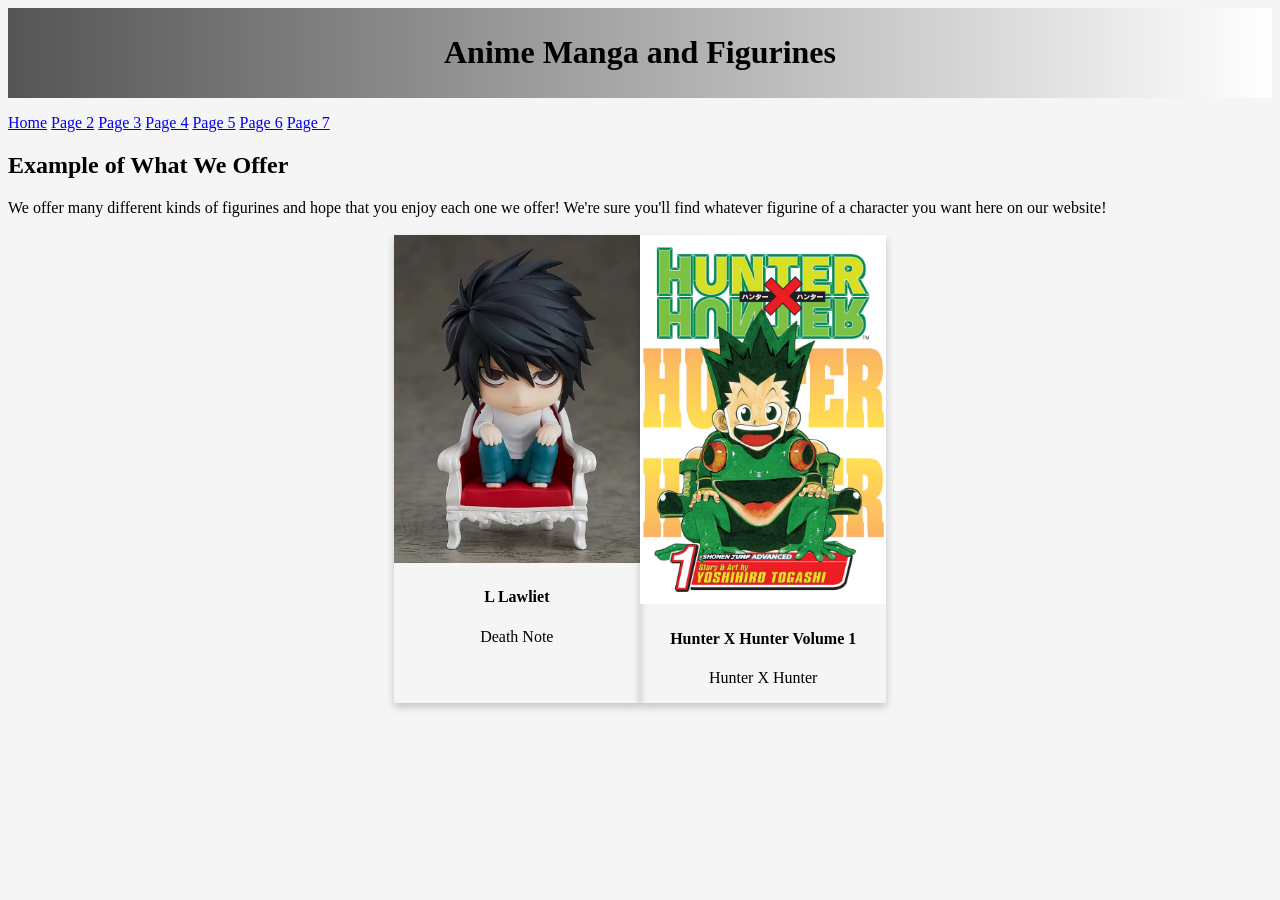
<file: index.html>
<!DOCTYPE html>
<html>
<head>
<meta charset="UTF-8">
<meta name="viewport" content="width=device-width, initial-scale=1.0">
<title>Anime Manga and Figurines</title>

<!-- Page built by: Andre Mitchell -->

<style>
    body{
        background: whitesmoke;
        font-family:'Times New Roman', Times, serif;
        color: black;
        margin: 10;
    }
    header{
        text-align: center;
        padding: 5px;
        background: linear-gradient(90deg, #555555, white);
    }
    img {
        width: 25%;
    }
    
</style>
</head>
<body>
    <header>
        <h1>Anime Manga and Figurines</h1>
    </header>
    <p>
        <nav>
            <a href="index.html">Home</a>
            <a href="page2.html">Page 2</a>
            <a href="page3.html">Page 3</a>
            <a href="page4.html">Page 4</a>
            <a href="page5.html">Page 5</a>
            <a href="page6.html">Page 6</a>
            <a href="page7.html">Page 7</a>
        </nav>
    </p>
    <section>
        <h2> Example of What We Offer</h2>
        <p> We offer many different kinds of figurines and hope that you enjoy each one we offer! We're sure you'll find whatever figurine of a character you want here on our website!</p>

        
    </section>
    <style>
    
.card {
  box-shadow: 0 4px 8px 0 rgba(0,0,0,0.2);
  transition: 0.3s;
  width: 20%;
  
}

.card:hover {
  box-shadow: 0 8px 16px 0 rgba(0,0,0,0.2);
}

.content p {
    text-align: center;

}

.content h4 {
    text-align: center;
    
}

.container {
  display: flex;
  justify-content: center;
  padding: 2px 16px;
}
</style>
</head>
<body>

 <div class="container">

<div class="card">
  <img src="L.avif" alt="L" style="width:100%">
 <div class="content">
 <h4>L Lawliet</h4> 
 <p>Death Note</p> 
</div>

</div>

<div class="card">

<img src="HunterxHunter.jpg" alt="Manga" style="width:100%">
<div class="content">
<h4>Hunter X Hunter Volume 1</h4>
<p>Hunter X Hunter</p>
</div>

</div>

</body>
</html>
</file>
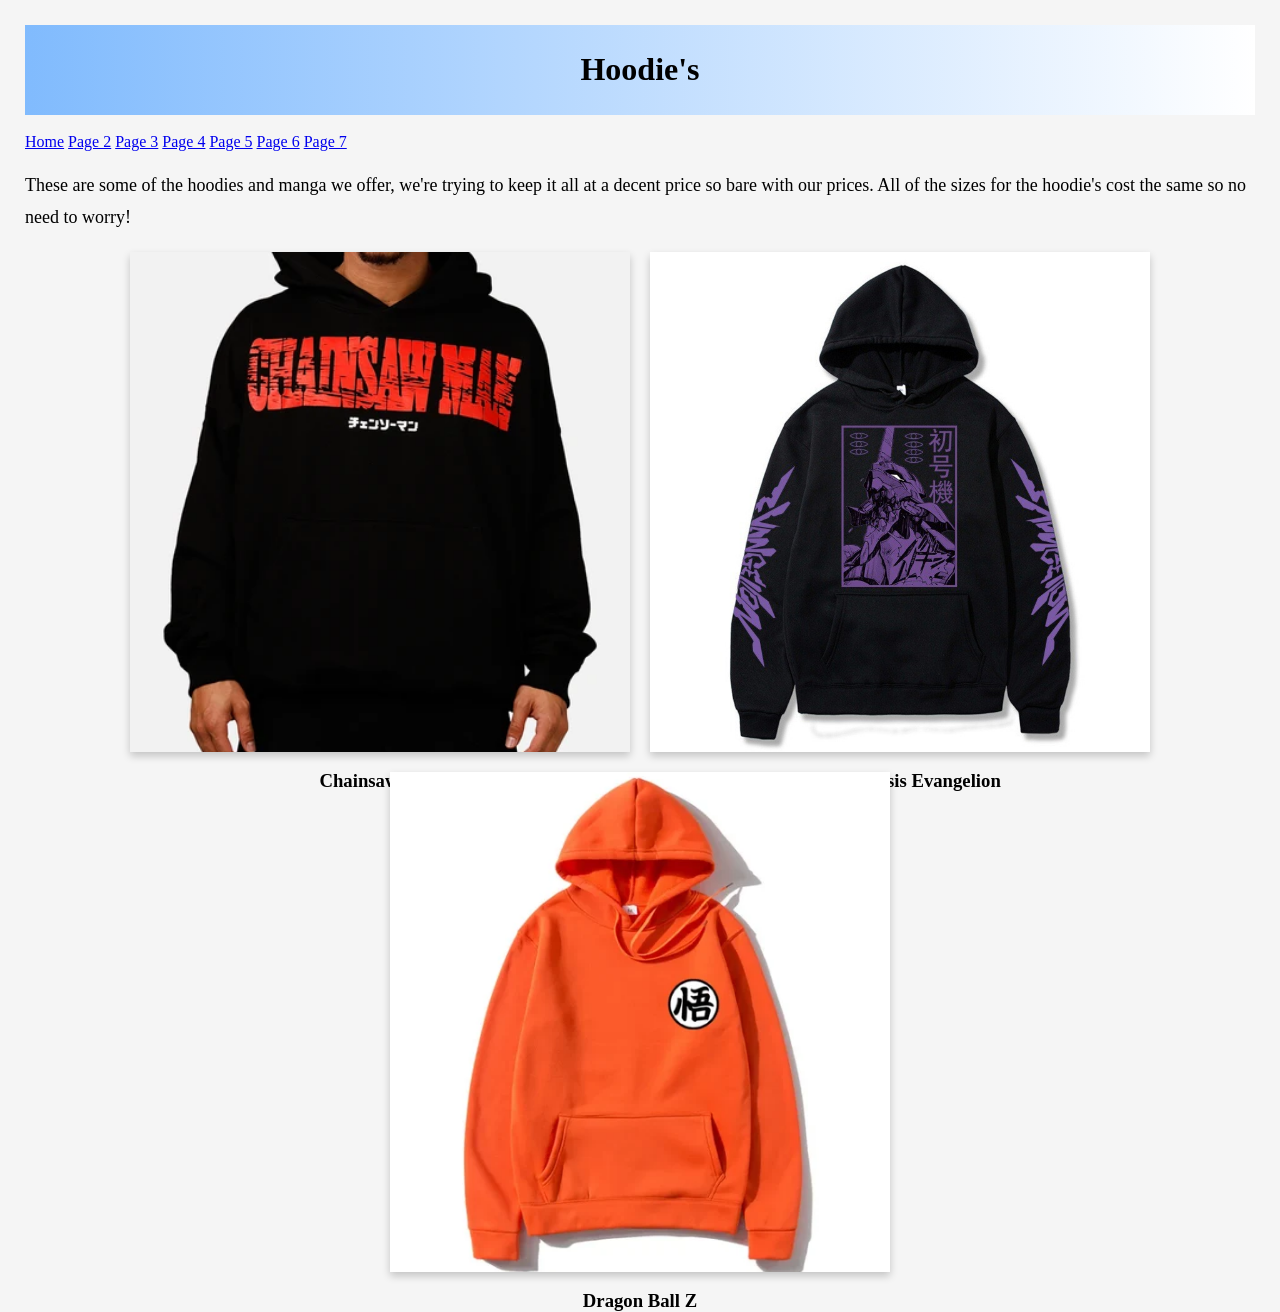
<file: page2.html>
<!DOCTYPE html>
<html>
<head>
<title>Hoodies</title>

<!-- Page built by: Andre Mitchell -->

<link rel="stylesheet" href="style.css">
<body>   
    <header>
    <h1>Hoodie's</h1>
    </header>
     <p>
        <nav>
            <a href="index.html">Home</a>
            <a href="page2.html">Page 2</a>
            <a href="page3.html">Page 3</a>
            <a href="page4.html">Page 4</a>
            <a href="page5.html">Page 5</a>
            <a href="page6.html">Page 6</a>
            <a href="page7.html">Page 7</a>
        </nav>
    </p>
    <p>These are some of the hoodies and manga we offer, we're trying to keep it all at a decent price so bare with our prices. All of the sizes for the hoodie's cost the same so no need to worry! </p>
</body>
<section>
<style>
    .card {
  box-shadow: 0 4px 8px 0 rgba(0,0,0,0.2);
  transition: 0.3s;
  width: 20%;
    }
 .card-container {
  display: flex;
  flex-direction: row;
  gap: 20px; 
  justify-content: center; 
  flex-wrap: wrap;
 }

 img {
  max-width: 100%;
  height: auto;
  display: block;
  margin: 0 auto;
 }
    body{
        background: whitesmoke;
        font-family:'Times New Roman', Times, serif;
        color: black;
        margin: 10;
    }
    header{
        text-align: center;
        padding: 5px;
        background: linear-gradient(90deg, #77b6feec, white);
    }
    .flip-card {
  background-color: transparent;
  width: 500px;
  height: 500px;
  perspective: 1000px;
}

.flip-card-inner {
  position: relative;
  width: 100%;
  height: 100%;
  text-align: center;
  transition: transform 0.6s;
  transform-style: preserve-3d;
  box-shadow: 0 4px 8px 0 rgba(0,0,0,0.2);
}

.flip-card:hover .flip-card-inner {
  transform: rotateY(180deg);
}

.flip-card-front, .flip-card-back {
  position: absolute;
  width: 100%;
  height: 100%;
  -webkit-backface-visibility: hidden;
  backface-visibility: hidden;
}

.flip-card-front {
  background-color: #bbb;
  color: black;
}

.flip-card-back {
  background-color: #404041;
  color: white;
  transform: rotateY(180deg);
}
.flip-card-front img {
  width: 100%;
  height: 100%;
  object-fit: cover; /* Keeps aspect ratio and fills the space */
  display: block;
}

</style>
<body>
  <div class="card-container">
  <!-- Card 1 -->
  <div class="flip-card">
    <div class="flip-card-inner">
      <div class="flip-card-front">
           <img src="csm hoodie.webp" alt="CSM" style="width:100%">
        <h3>Chainsaw Man</h3>
      </div>
      <div class="flip-card-back">
<h1>Chainsaw Man Title</h1>
<h2>$27</h2>
      </div>
    </div>
  </div>

  <!-- Card 2 -->
  <div class="flip-card">
    <div class="flip-card-inner">
      <div class="flip-card-front">
<img src="Neon Genisis.jpg" alt="Neon" style="width:100%">
        <h3>Neon Genesis Evangelion</h3>
      </div>
      <div class="flip-card-back">
        <h1>Neon Genesis Evangelion</h1>
        <h2>$27</h2>
      </div>
    </div>
  </div>


  <!-- Card 3 -->
  <div class="flip-card">
    <div class="flip-card-inner">
      <div class="flip-card-front">
           <img src="DBZ.webp" alt="DBZ" style="width:100%">
        <h3>Dragon Ball Z</h3>
      </div>
      <div class="flip-card-back">
<h1>Dragon Ball Z</h1>
<h2>$27</h2>
      </div>
    </div>
  </div>
  </div>
</section>
</body>

</html>
</head>
</file>
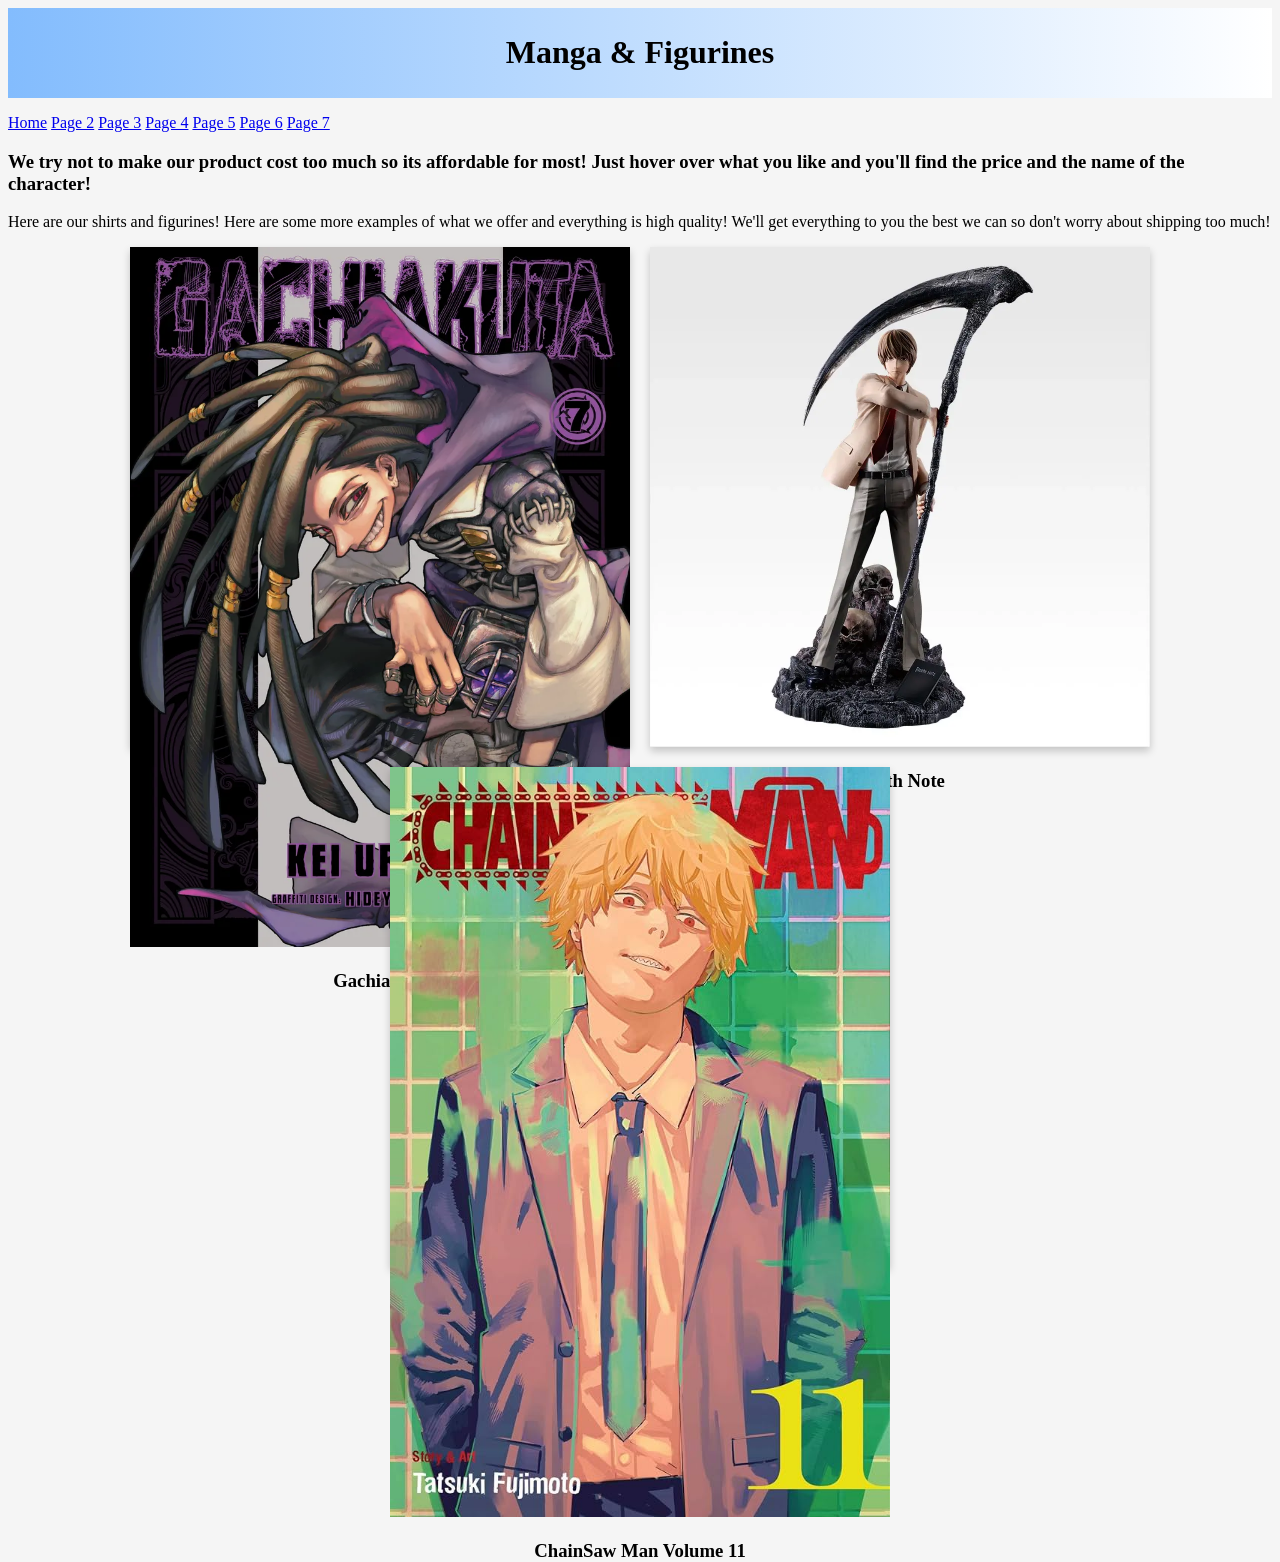
<file: page3.html>
<!DOCTYPE html>
<html>
<head>
  <title>Manga & Figurines</title>

<!-- Page built by: Andre Mitchell -->

<body2>
   <header>
    <h1>Manga & Figurines</h1>
   </header>
</body2>
<body>
  
        <p>
        <nav>
            <a href="index.html">Home</a>
            <a href="page2.html">Page 2</a>
            <a href="page3.html">Page 3</a>
            <a href="page4.html">Page 4</a>
            <a href="page5.html">Page 5</a>
            <a href="page6.html">Page 6</a>
            <a href="page7.html">Page 7</a>
        </nav>
        <h3>We try not to make our product cost too much so its affordable for most! Just hover over what you like and you'll find the price and the name of the character!</h3>

    </p>
    <p>Here are our shirts and figurines! Here are some more examples of what we offer and everything is high quality! We'll get everything to you the best we can so don't worry about shipping too much!</p>
<style>
    body{
        background: whitesmoke;
        font-family:'Times New Roman', Times, serif;
        color: black;
        margin: 10;
    }
    header{
        text-align: center;
        padding: 5px;
        background: linear-gradient(90deg, #77b6fee7, white);
    }
    
    </style>
    <Section>
    <style>
body {
  font-family: 'Times New Roman', Times, serif;
}

    .card {
  box-shadow: 0 4px 8px 0 rgba(0,0,0,0.2);
  transition: 0.3s;
  width: 20%;
    }
 .card-container {
  display: flex;
  flex-direction: row;
  gap: 20px; 
  justify-content: center; 
  flex-wrap: wrap;
 }

.flip-card {
  background-color: transparent;
  width: 500px;
  height: 500px;
  perspective: 1000px;
}

.flip-card-inner {
  position: relative;
  width: 100%;
  height: 100%;
  text-align: center;
  transition: transform 0.6s;
  transform-style: preserve-3d;
  box-shadow: 0 4px 8px 0 rgba(0,0,0,0.2);
}

.flip-card:hover .flip-card-inner {
  transform: rotateY(180deg);
}

.flip-card-front, .flip-card-back {
  position: absolute;
  width: 100%;
  height: 100%;
  -webkit-backface-visibility: hidden;
  backface-visibility: hidden;
}

.flip-card-front {
  background-color: #bbb;
  color: black;
}

.flip-card-back {
  background-color: #404041;
  color: white;
  transform: rotateY(180deg);
}
</style>
  <div class="card-container">
<div class="flip-card">
  <div class="flip-card-inner">
    <div class="flip-card-front">
    <img src="Jabber.webp" alt="Jabber" style="width:100%">
      <h3>Gachiakuta</h3> 
     </div>
    <div class="flip-card-back">
   <h1>Jabber Wonger</h1>
      <h2>$18</h2>
    </div>
  </div>
</div>

  <div class="flip-card">
    <div class="flip-card-inner">
      <div class="flip-card-front">
<img src="Light Yagami.webp" alt="Light" style="width:100%">
        <h3>Death Note</h3>
      </div>
      <div class="flip-card-back">
        <h1>Light Yagami</h1>
        <h2>$25</h2>
      </div>
    </div>
  </div>

  <div class="flip-card">
    <div class="flip-card-inner">
      <div class="flip-card-front">
<img src="Denji.jpg" alt="Denji" style="width:100%">
        <h3>ChainSaw Man Volume 11</h3>
      </div>
      <div class="flip-card-back">
        <h1>Denji </h1>
        <h2>$18</h2>
      </div>
    </div>
  </div>
</div>

</Section>

</head>
</body>
</html>
</file>
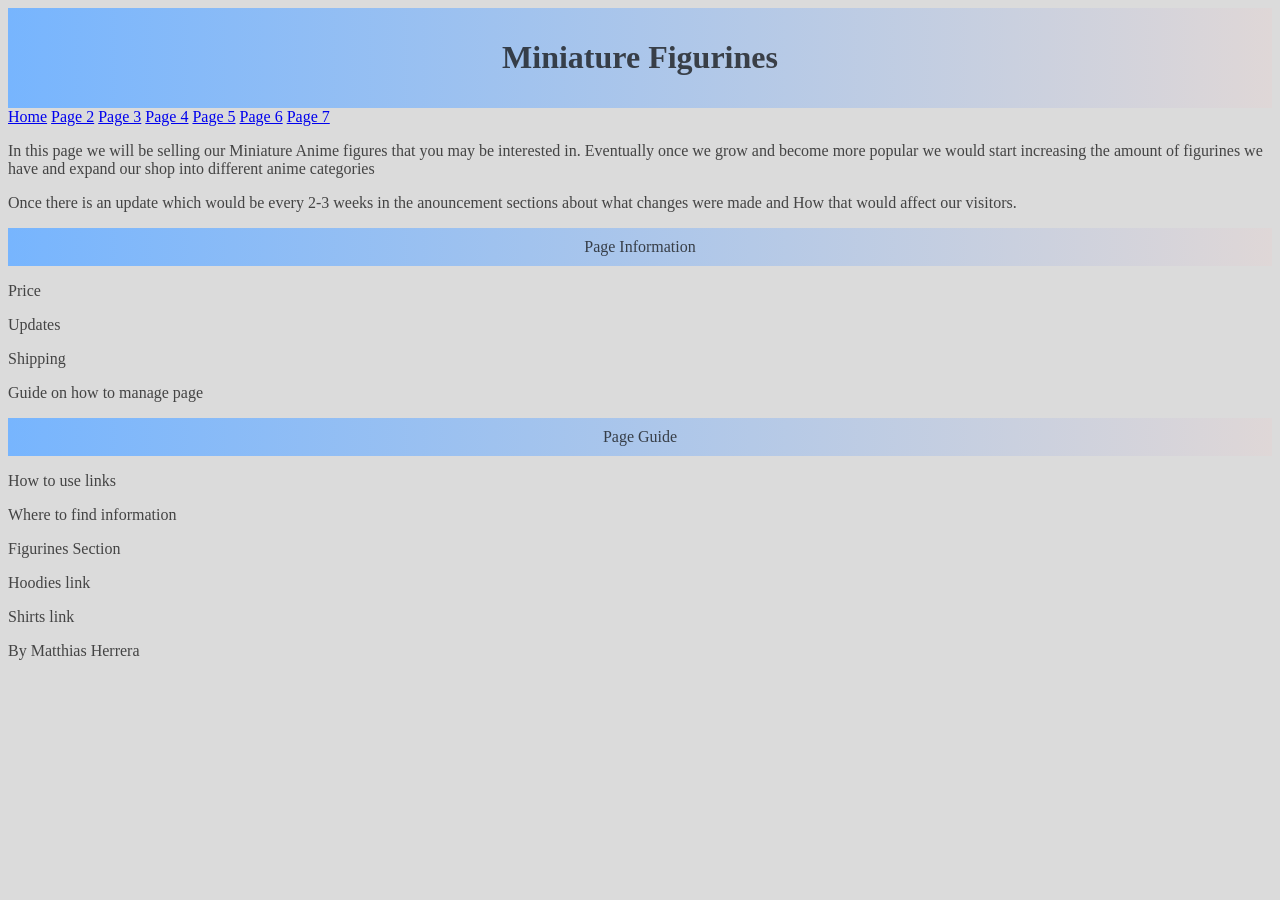
<file: page4.html>
<!DOCTYPE html>
<html> 
       <title> Figures </title>
        <header> 
            <h1>Miniature Figurines </h1>
        </header>
    <nav>
            <a href="index.html">Home</a>
            <a href="page2.html">Page 2</a>
            <a href="page3.html">Page 3</a>
            <a href="page4.html">Page 4</a>
            <a href="page5.html">Page 5</a>
            <a href="page6.html">Page 6</a>
            <a href="page7.html">Page 7</a>
        </nav>
   
    <p> In this page we will be selling our Miniature Anime figures that you may be interested in. Eventually once we grow and become more popular we would start increasing the amount of figurines we have and expand our shop into different anime categories</p>
<head>
<style>
    body{
         background: rgba(209, 209, 209, 0.774);
        font-family:'Times New Roman', Times, serif;
        color: rgba(15, 15, 15, 0.74);
        margin: 10;
    }
    header{
        text-align: center;
        padding: 10px;
        background: linear-gradient(90deg, #77B5FE, rgb(223, 215, 215));
    }
</style>
</head>
</style>
    <body>
        <p>
        
    </p>
</body> 
<p> Once there is an update which would be every 2-3 weeks in the anouncement sections about what changes were made and How that would affect our visitors.</p>
<section Figurines> </section>
<header> Page Information</header>
    <p> Price </p>
    <p> Updates </p>
    <p> Shipping </p>
    <p> Guide on how to manage page</p>
    <section Figurines> </section>
    <section Navigation>
        <header> Page Guide </header>
        <p> How to use links </p>
        <p> Where to find information </p>
        <p> Figurines Section </p>
        <p> Hoodies link </p>
        <p> Shirts link </p>
    </section>
    <p> By Matthias Herrera </p>
</file>
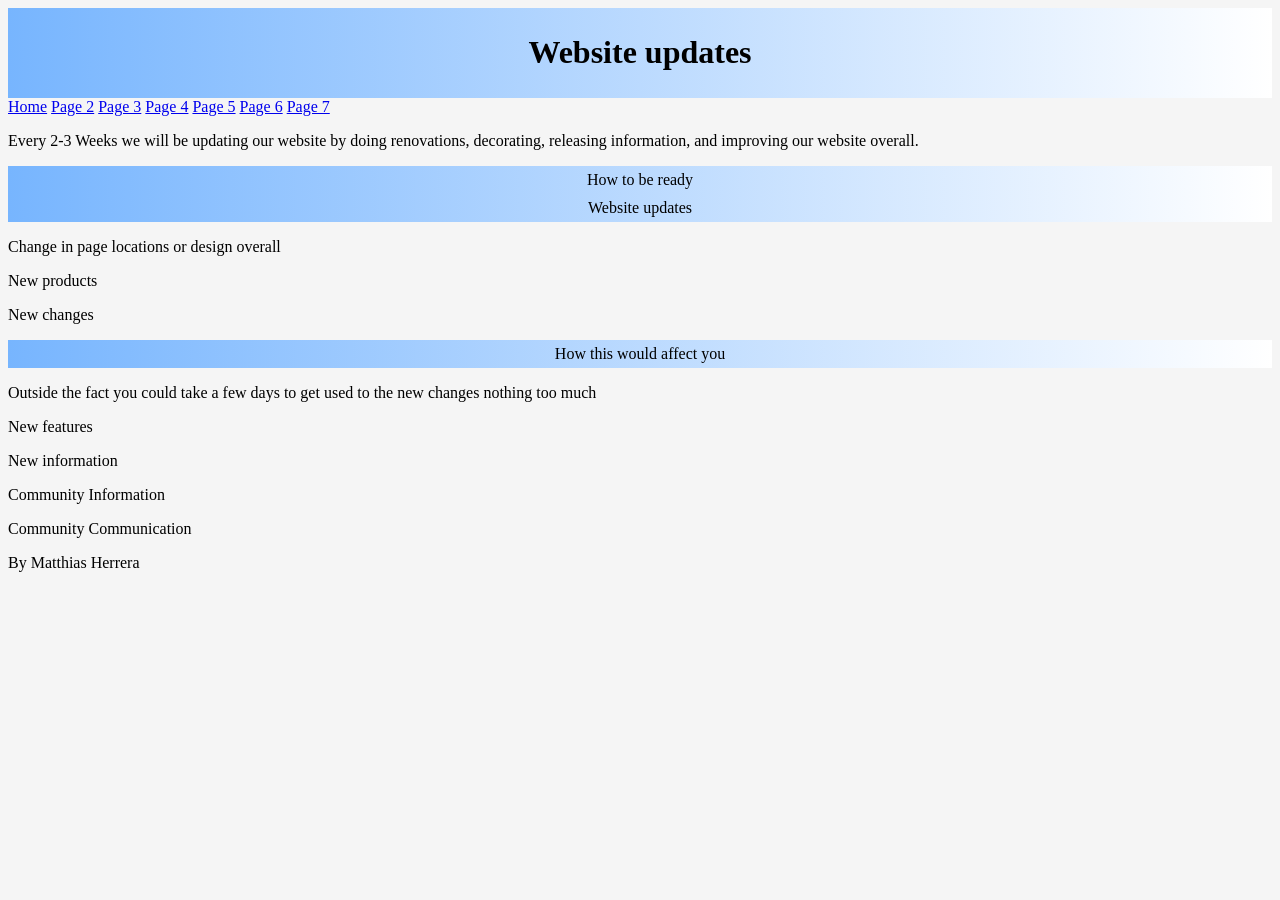
<file: page5.html>
<!DOCTYPE html>
<html>
      <title>Updates</title>
    <header> 
        <h1> Website updates </h1>
    </header>
    
    <nav>
            <a href="index.html">Home</a>
            <a href="page2.html">Page 2</a>
            <a href="page3.html">Page 3</a>
            <a href="page4.html">Page 4</a>
            <a href="page5.html">Page 5</a>
            <a href="page6.html">Page 6</a>
            <a href="page7.html">Page 7</a>
        </nav>
    <p> Every 2-3 Weeks we will be updating our website by doing renovations, decorating, releasing information, and improving our website overall.</p>
<style>
    body{
        background: whitesmoke;
        font-family:'Times New Roman', Times, serif;
        color: rgb(0, 0, 0);
        margin: 10;
    }
    header{
        text-align: center;
        padding: 5px;
        background: linear-gradient(90deg, #77B5FE, white);
    }
</style>
    <body>
        <p>
     
    </p>
<header> How to be ready</header>

<section Website Updates></section>
<header> Website updates </header>
<p> Change in page locations or design overall</p>
<p> New products</p>
<p> New changes </p>
</header>
<section Website Updates></section>

<section Costumer></section>
<header> How this would affect you </header>
<P> Outside the fact you could take a few days to get used to the new changes nothing too much </P>
<p> New features </p>
<p> New information</p>
</section Costumer></P>
<p> Community Information </p>
<p> Community Communication</p>
</head>

</body>
</html>
<p> By Matthias Herrera </p>
</file>
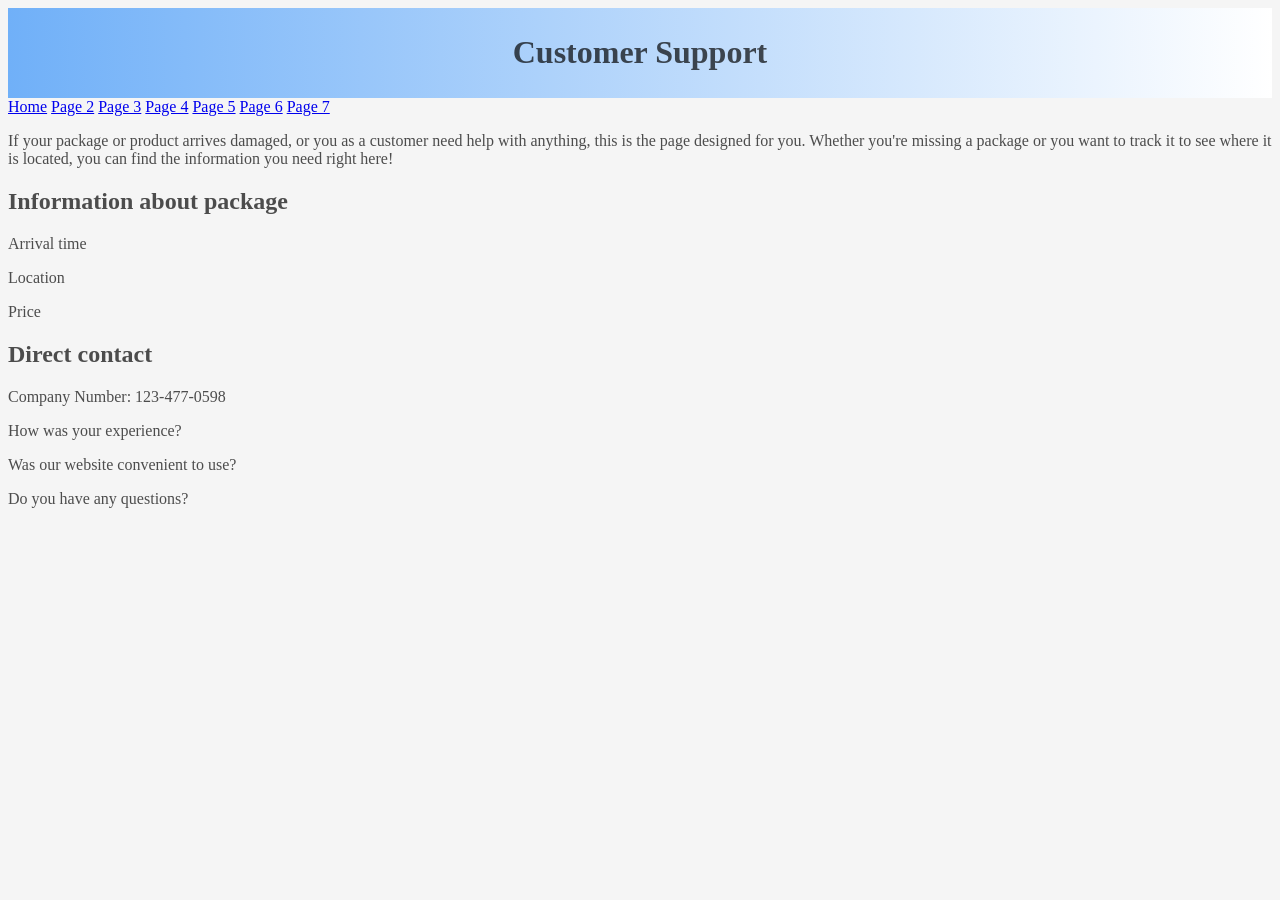
<file: page6.html>
<!DOCTYPE html>
<html>
<head>
<title>Customer Support</title>  

<!-- Page built by: Isabella Lozano -->

    <header>
        <h1>Customer Support</h1>
    </header>
    
        <nav>
            <a href="index.html">Home</a>
            <a href="page2.html">Page 2</a>
            <a href="page3.html">Page 3</a>
            <a href="page4.html">Page 4</a>
            <a href="page5.html">Page 5</a>
            <a href="page6.html">Page 6</a>
            <a href="page7.html">Page 7</a>
        </nav>
    <style>
    body{
        background: whitesmoke;
        font-family:'Times New Roman', Times, serif;
        color: rgba(0, 0, 0, 0.692);
        margin: 10;
    }
    header{
        text-align: center;
        padding: 5px;
        background: linear-gradient(90deg, #70b0f8, white);
    }
</style>
</head>
<body>
   
<p> 
    If your package or product arrives damaged, or you as a customer need help with anything,
    this is the page designed for you. Whether you're missing a package or you want to track it to see where it is located,
    you can find the information you need right here!
</p>

<h2>Information about package</h2>
<section package>
<p> Arrival time </p>
<p> Location </p>
<p> Price</p>
</section package>

<section Contact></section>
<h2> Direct contact</h2>
<p> Company Number: 123-477-0598 </p>
<p> How was your experience? </p>
<p> Was our website convenient to use? </p>
<p> Do you have any questions? </p>
</section Contact>
</body>
</html>
</file>
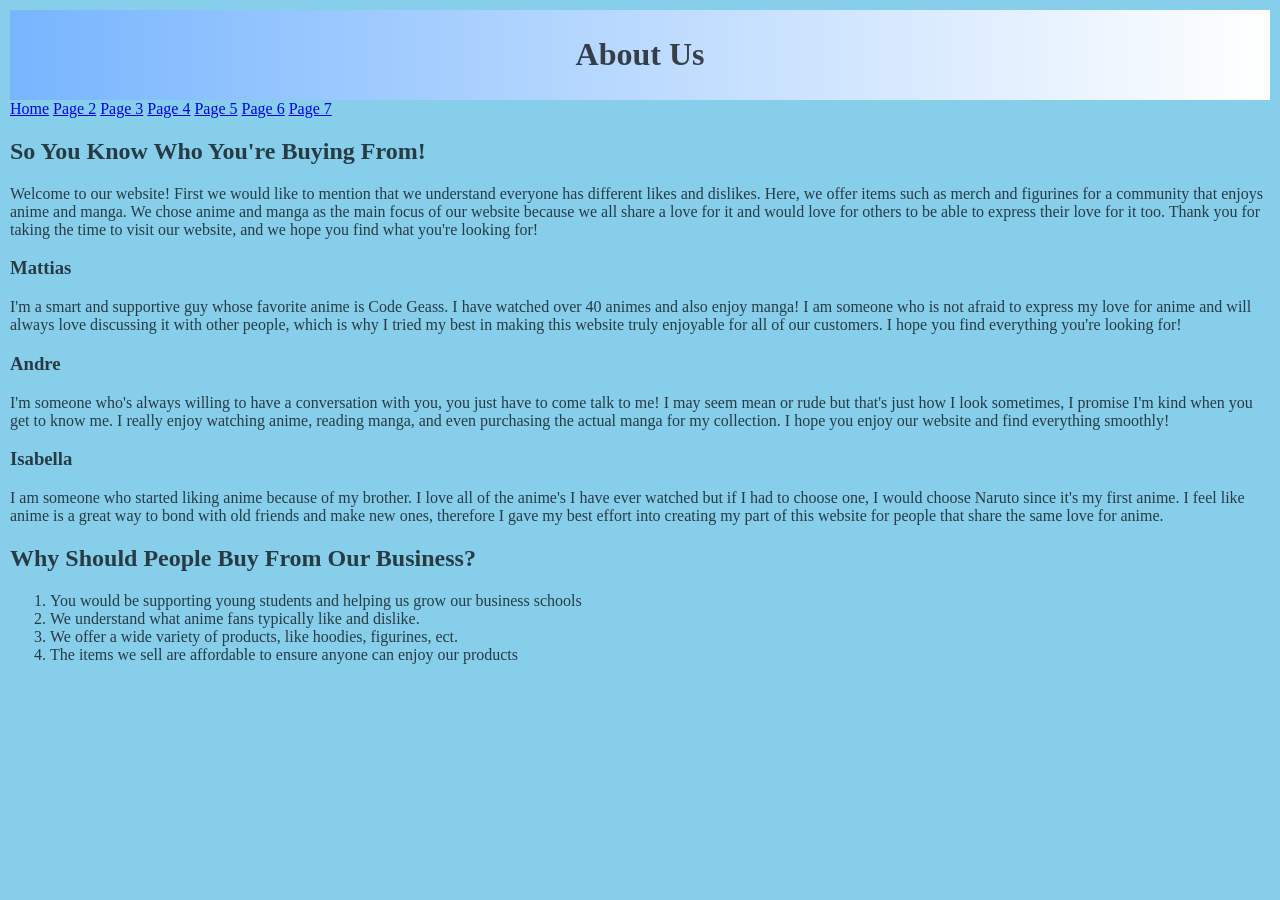
<file: page7.html>
<!DOCTYPE html>
<html>
<head>
<title>About Us</title>  

<!-- Page built by: Isabella Lozano -->

   <header>
        <h1>About Us</h1>
    </header>
    
        <nav>
            <a href="index.html">Home</a>
            <a href="page2.html">Page 2</a>
            <a href="page3.html">Page 3</a>
            <a href="page4.html">Page 4</a>
            <a href="page5.html">Page 5</a>
            <a href="page6.html">Page 6</a>
            <a href="page7.html">Page 7</a>
        </nav>
        <style>
    body{
        background: skyblue;
        font-family:'Times New Roman', Times, serif;
        color: rgba(0, 0, 0, 0.712);
        margin: 10px;
      }
      
    header
    
    {
        text-align: center;
        padding: 5px;
        background: linear-gradient(90deg, #77B5FE, white);
    }
</style>
</head>
<body>

    <h2> So You Know Who You're Buying From!</h2>

    <p> Welcome to our website! First we would like to mention that we understand everyone has 
        different likes and dislikes. Here, we offer items such as merch and figurines for a community 
        that enjoys anime and manga. We chose anime and manga as the main focus of our website because 
        we all share a love for it and would love for others to be able to express their love for it too. 
        Thank you for taking the time to visit our website, and we hope you find what you're looking for! 
    </p>

    <h3>Mattias</h3>
    <p> 
       I'm a smart and supportive guy whose favorite anime is Code Geass. I have watched over 40 animes
       and also enjoy manga! I am someone who is not afraid to express my love for anime and will always love discussing it with other people, 
       which is why I tried my best in making this website truly enjoyable for all of our customers. I hope you find everything you're looking for!
    </p>

    <h3>Andre</h3>
    <p>
       I'm someone who's always willing to have a conversation with you, you just have to come talk to me! I may seem mean or rude but that's
       just how I look sometimes, I promise I'm kind when you get to know me. I really enjoy watching anime, reading manga, and even purchasing
       the actual manga for my collection. I hope you enjoy our website and find everything smoothly!
    </p>

    <h3>Isabella</h3>
    <p>
       I am someone who started liking anime because of my brother. I love all of the anime's I have ever watched
       but if I had to choose one, I would choose Naruto since it's my first anime. I feel like anime is a great way to 
       bond with old friends and make new ones, therefore I gave my best effort into creating my part of this website for people that share the same love for anime.
    </p>
    
    <h2>Why Should People Buy From Our Business?</h2>
    <ol>
        <li>You would be supporting young students and helping us grow our business schools</li>
        <li>We understand what anime fans typically like and dislike.</li>
        <li>We offer a wide variety of products, like hoodies, figurines, ect.</li>
        <li>The items we sell are affordable to ensure anyone can enjoy our products</li>
    </ol>
</body>
</html>
</file>
<file: style.css>
.row {
  display: flex;
  justify-content: center;
}
h1 {
  color: black;
  text-align: center;
}

p {
  color: black;
  font-size: 18px;
  line-height: 1.8;
}

body {
  font-family:'Franklin Gothic Medium', 'Arial Narrow', Arial, sans-serif ;
  background: linear-gradient(to bottom, #FFFFFF, #000000);
  margin: 0;
  padding: 25px;
  border-radius: 10px;
}


.image-container {
  width:300px;
  height: 200px;
  overflow: hidden;
}

.image-container-img{
  width: 100%;
  height: 100%;
  object-fit: cover;
}
</file>
